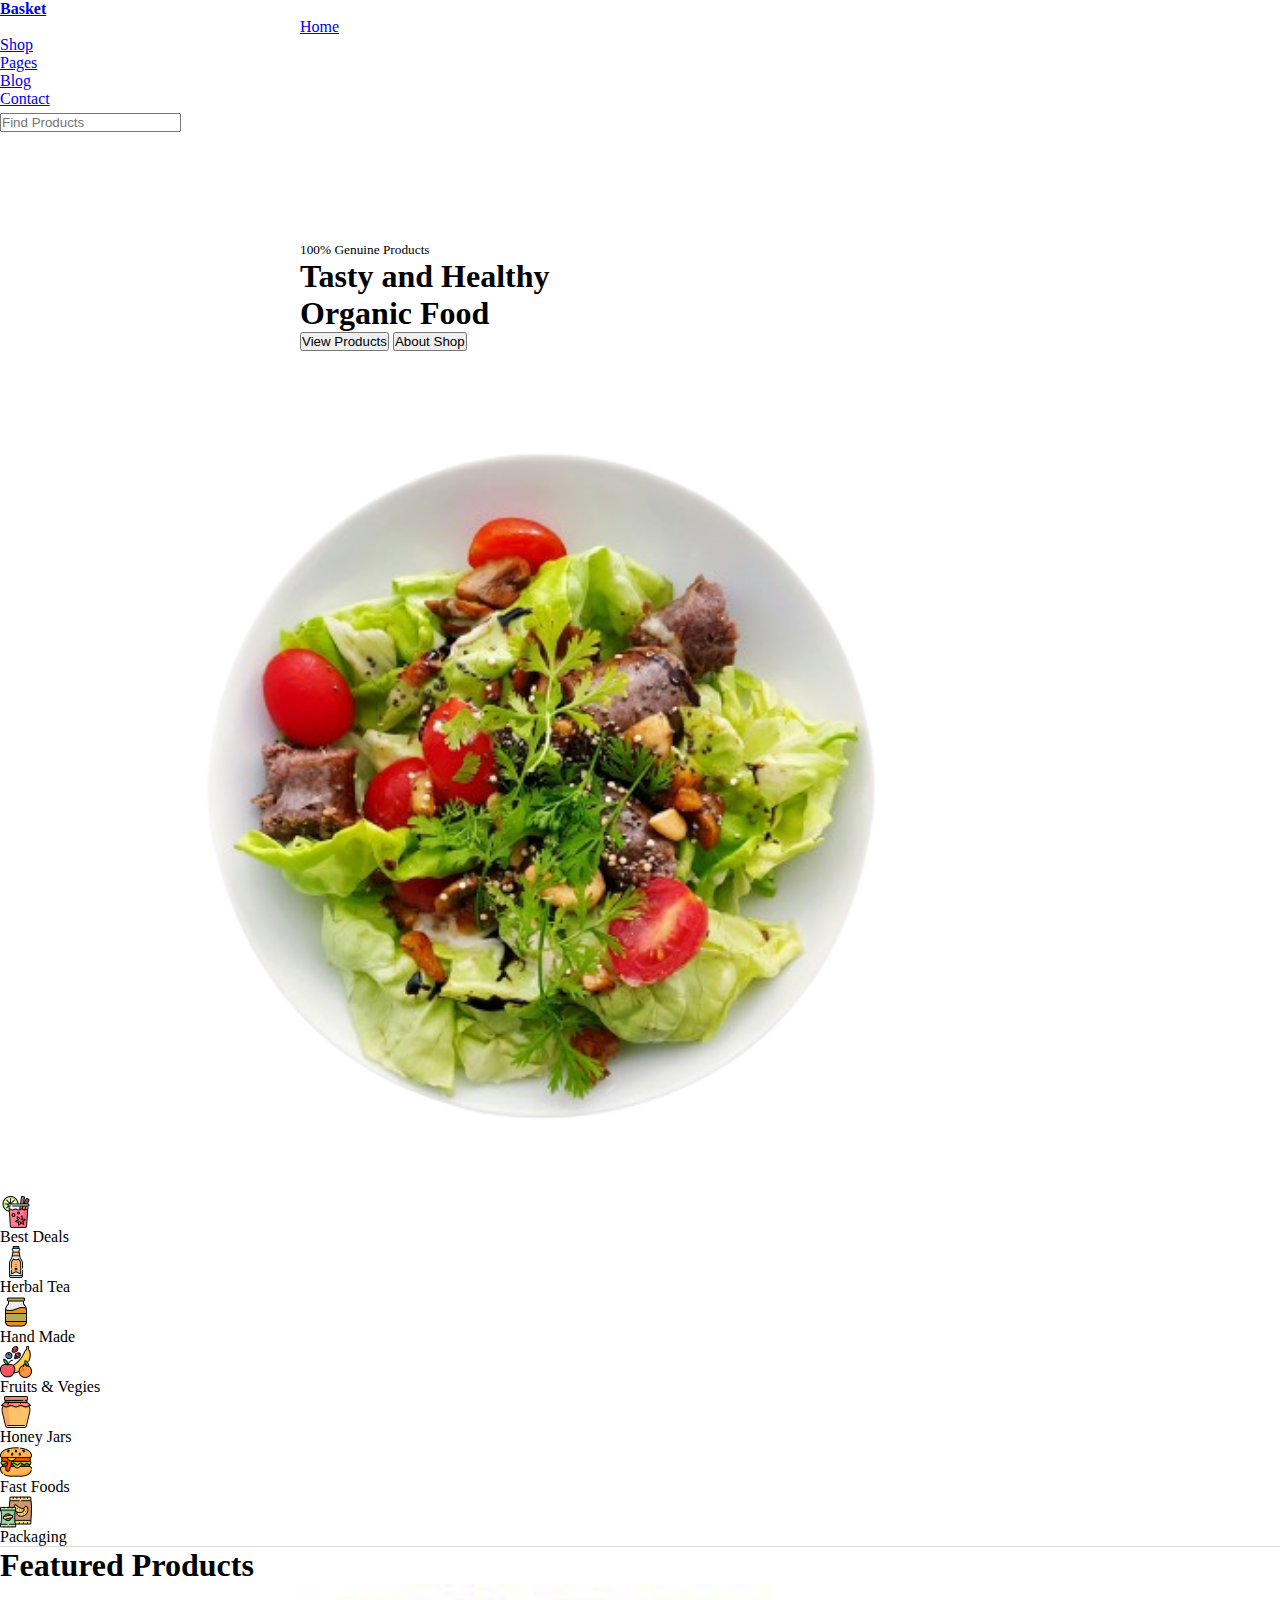
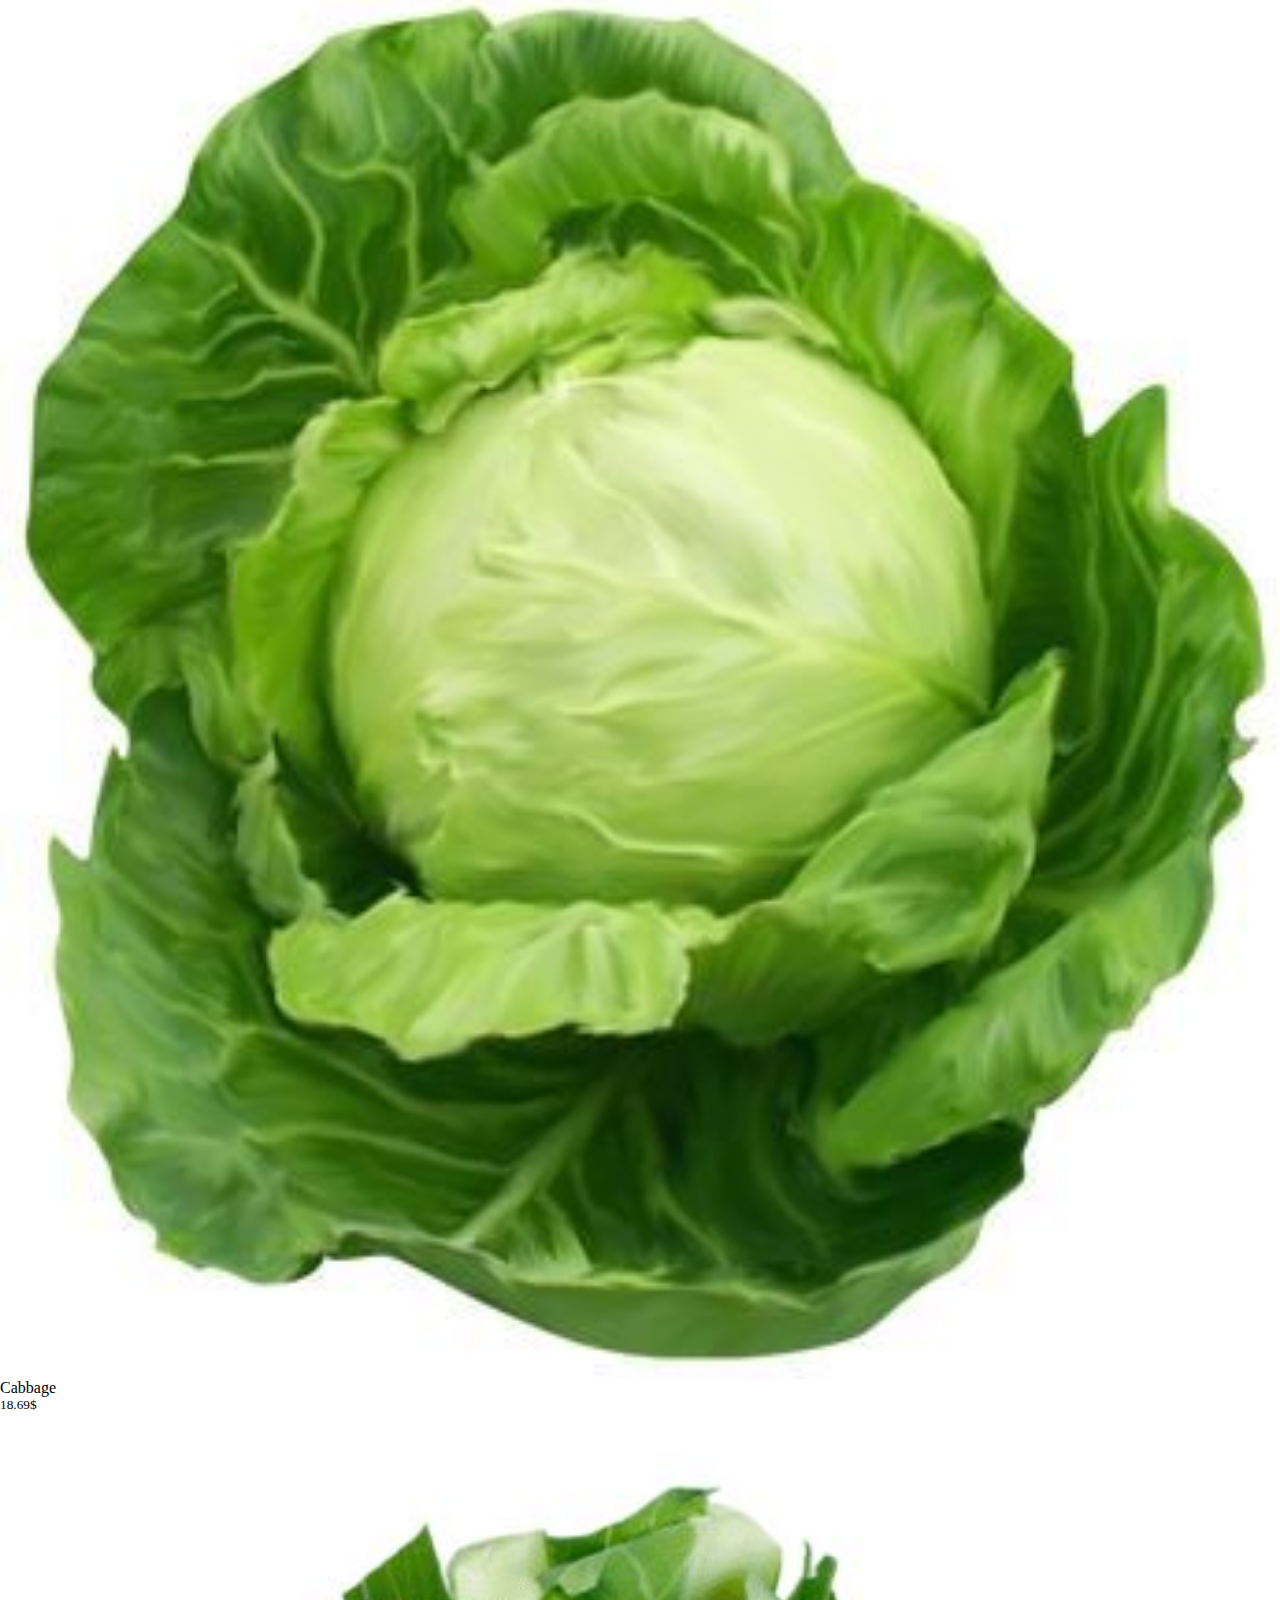
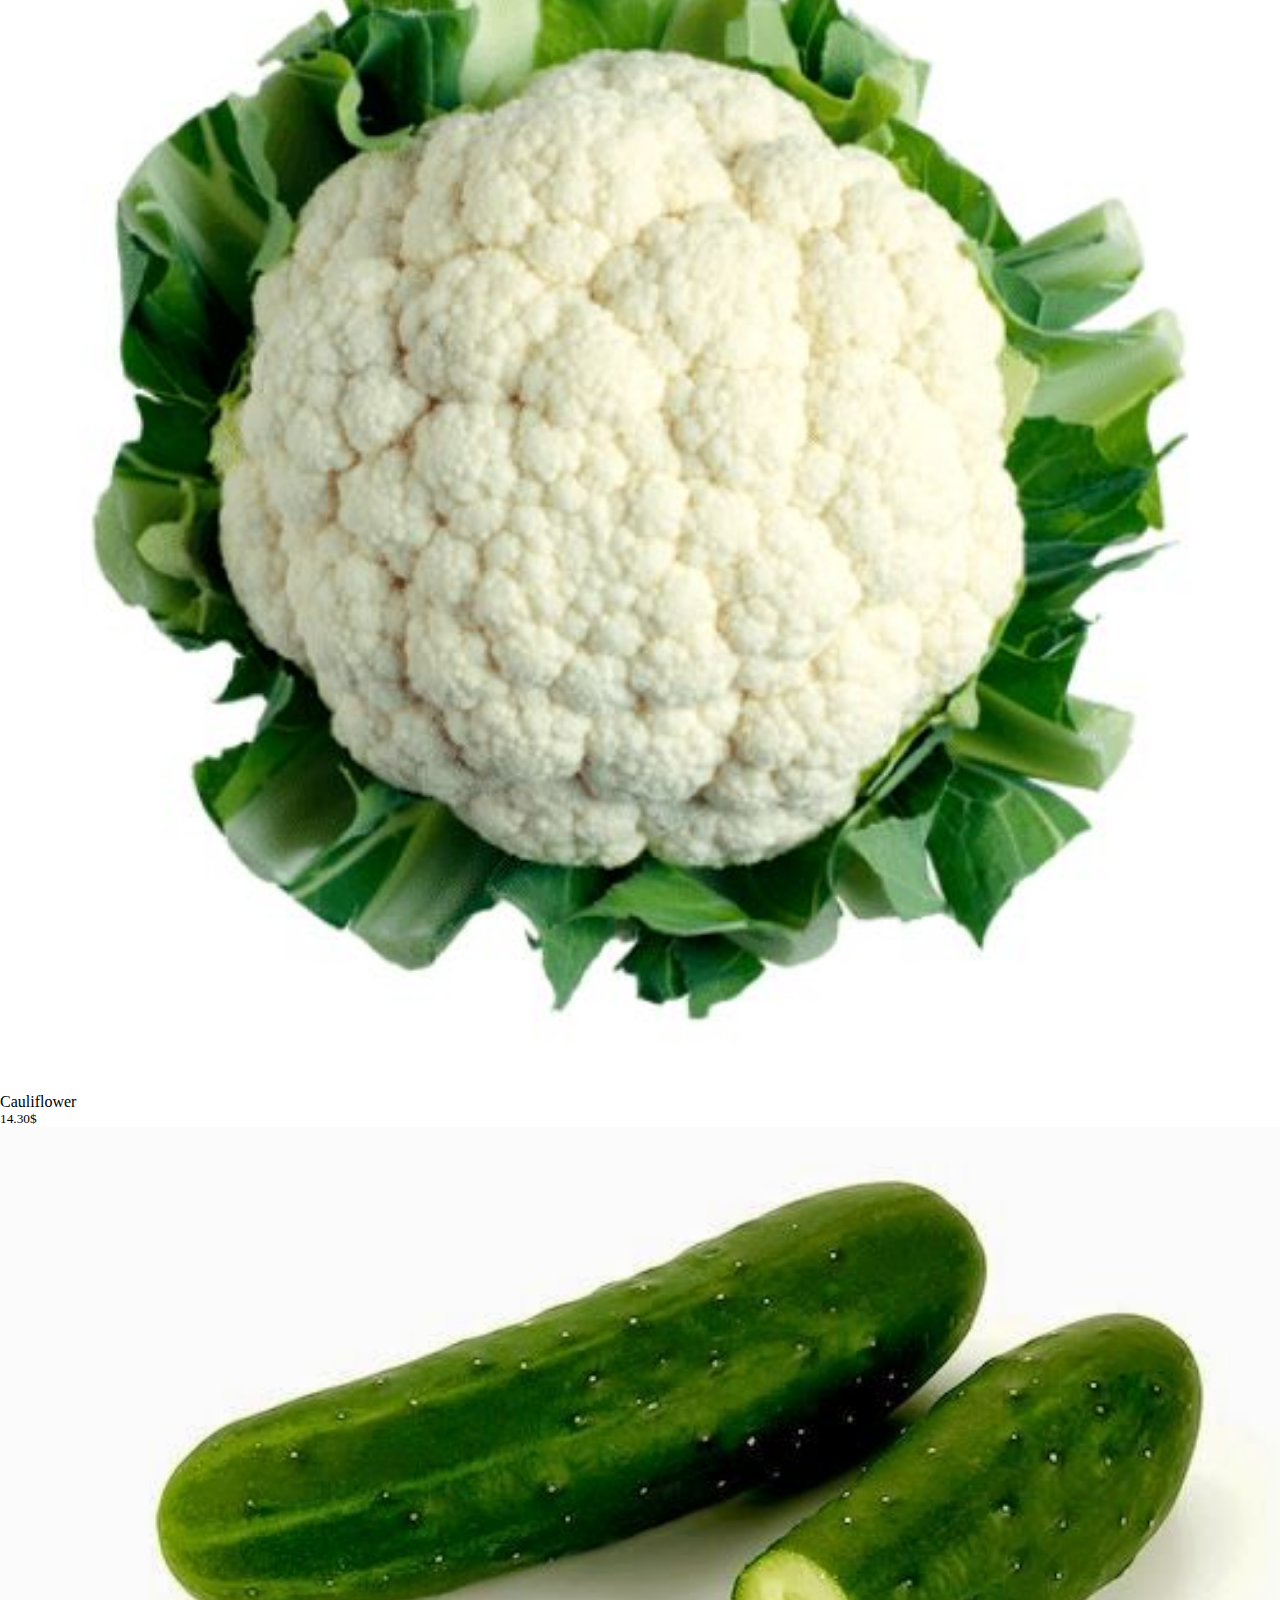
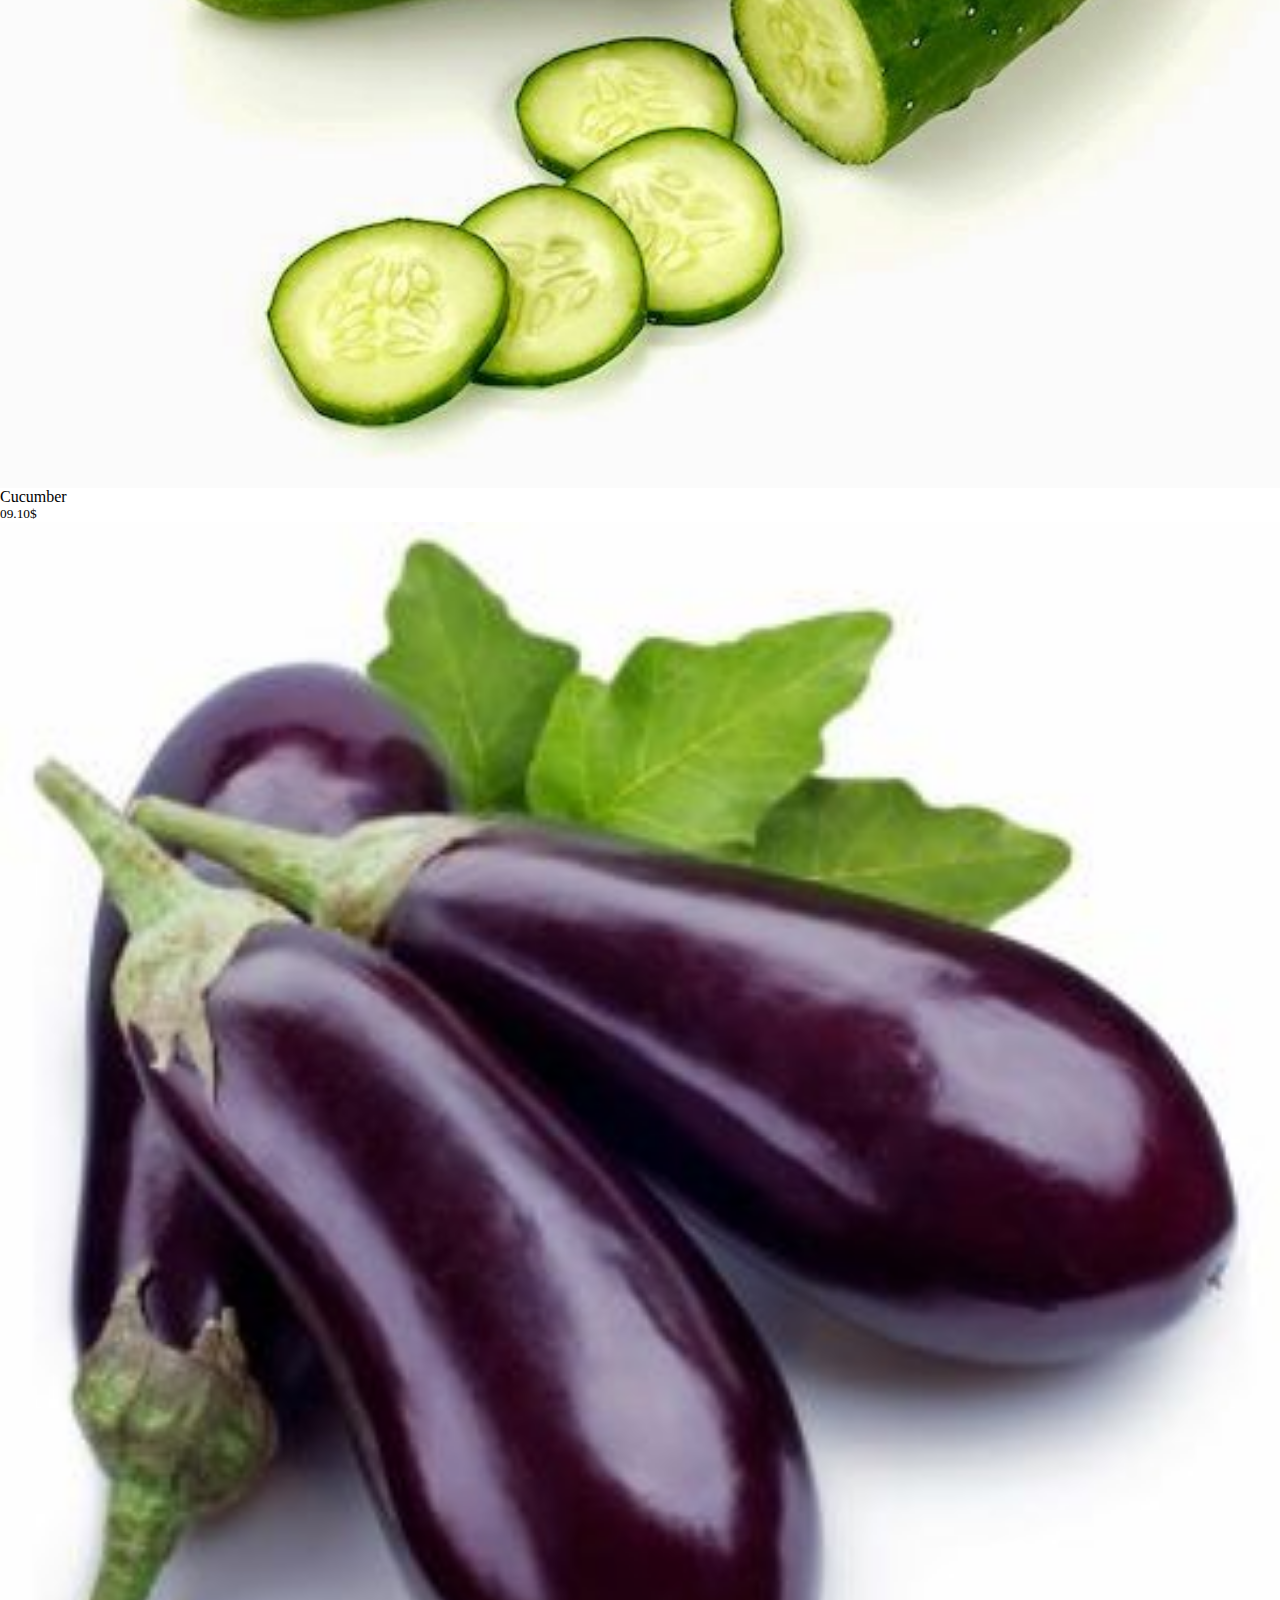
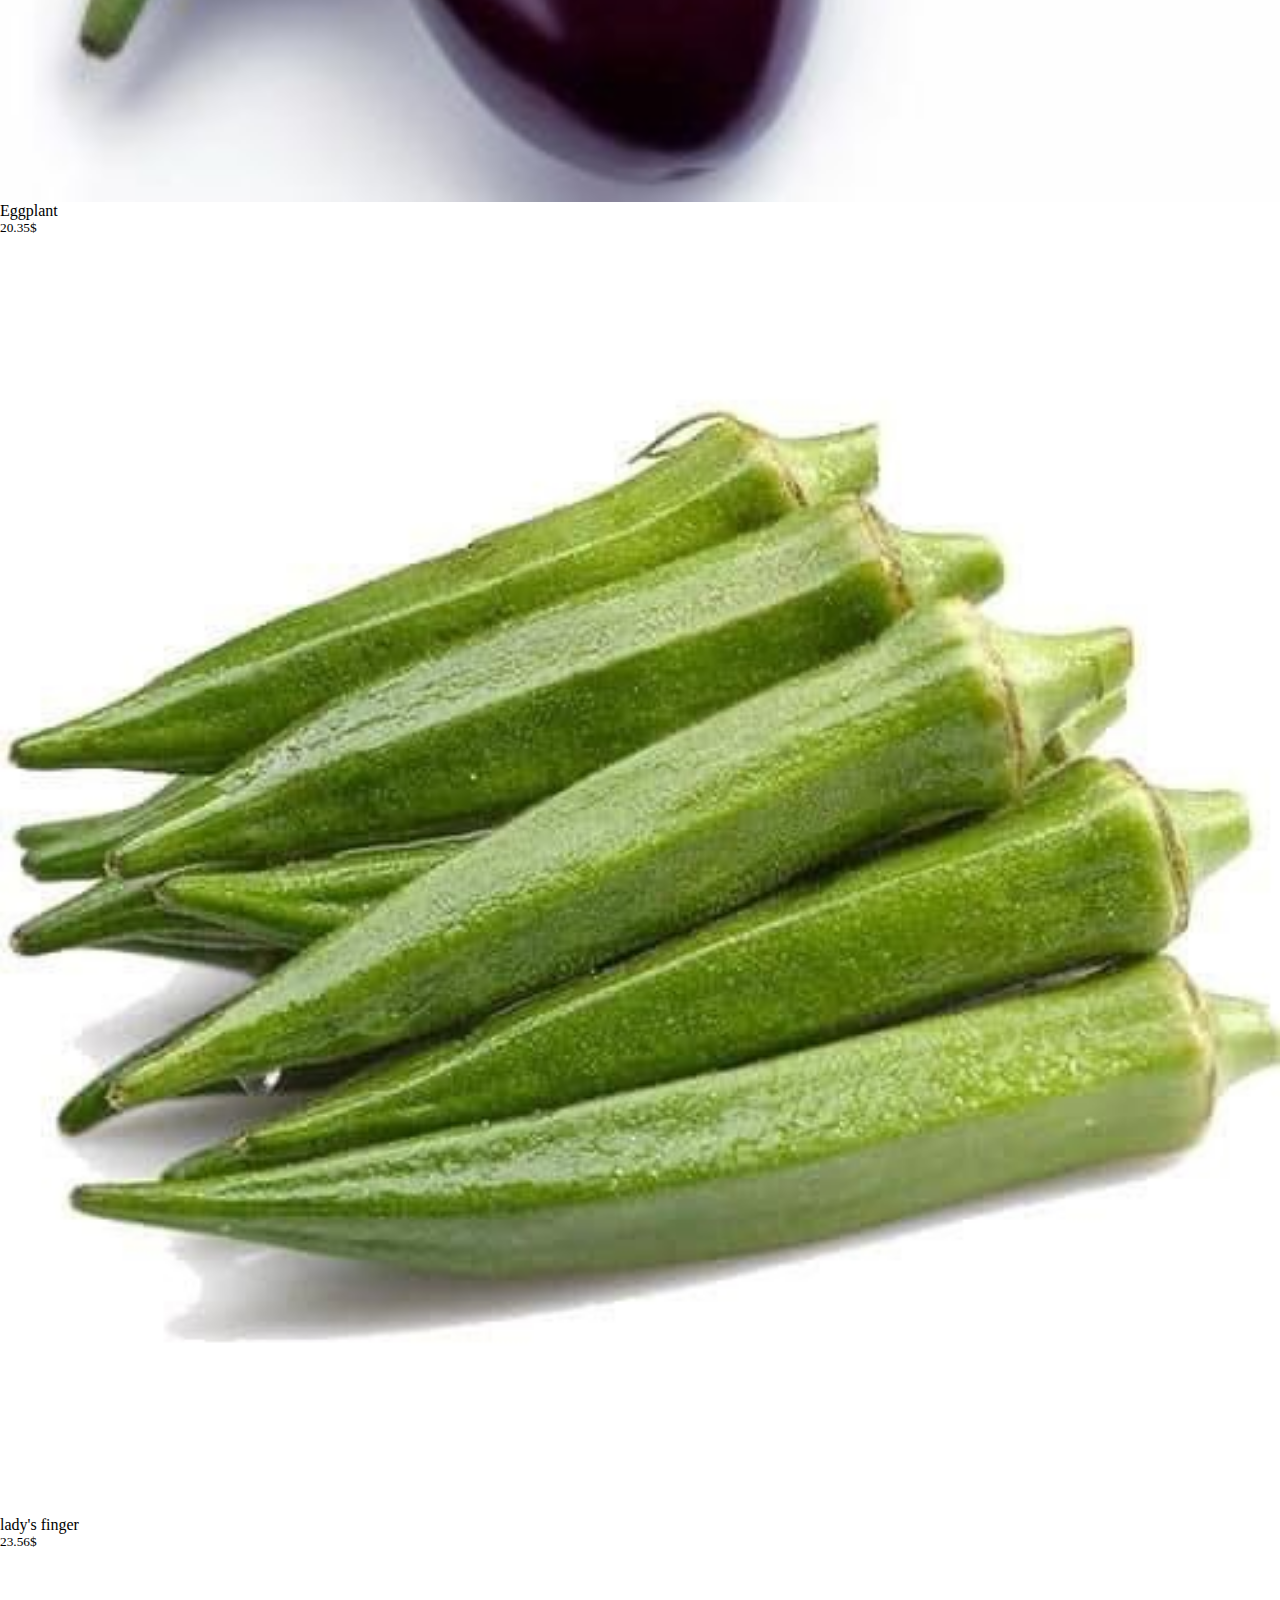
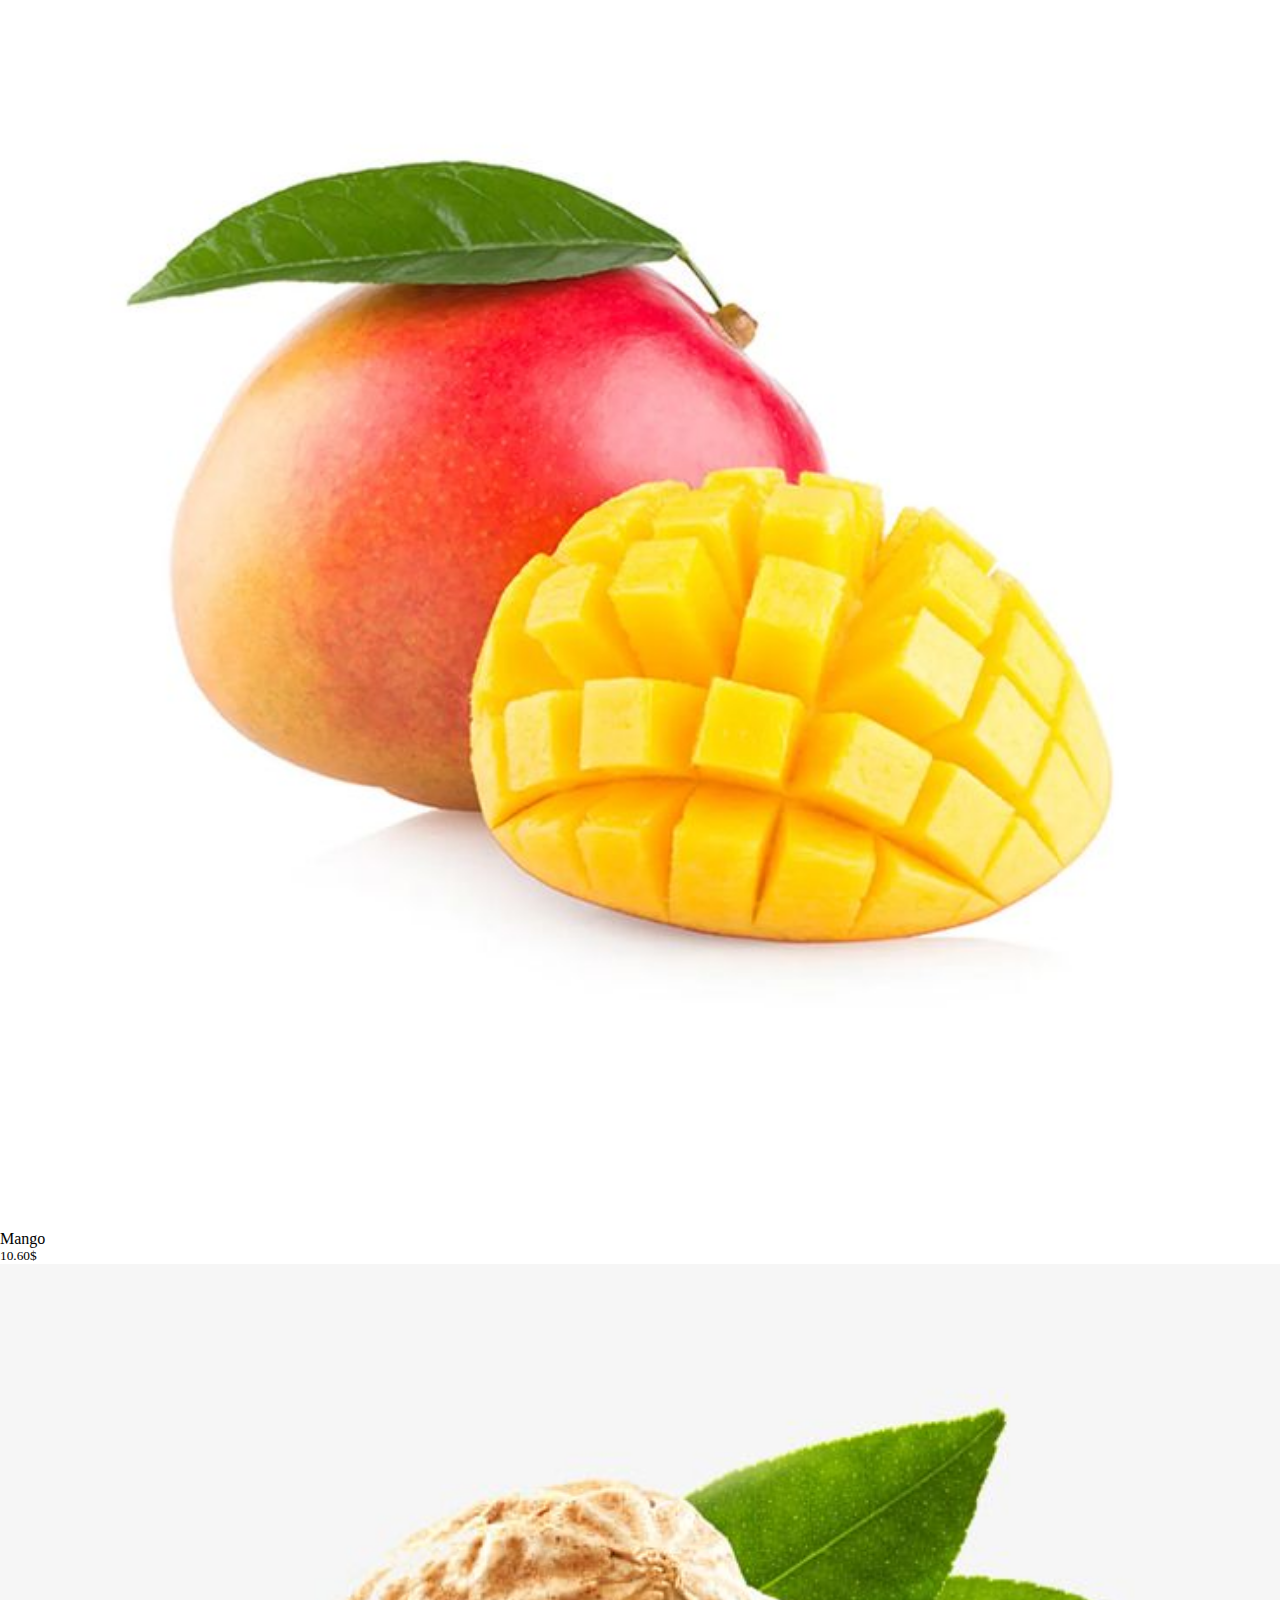
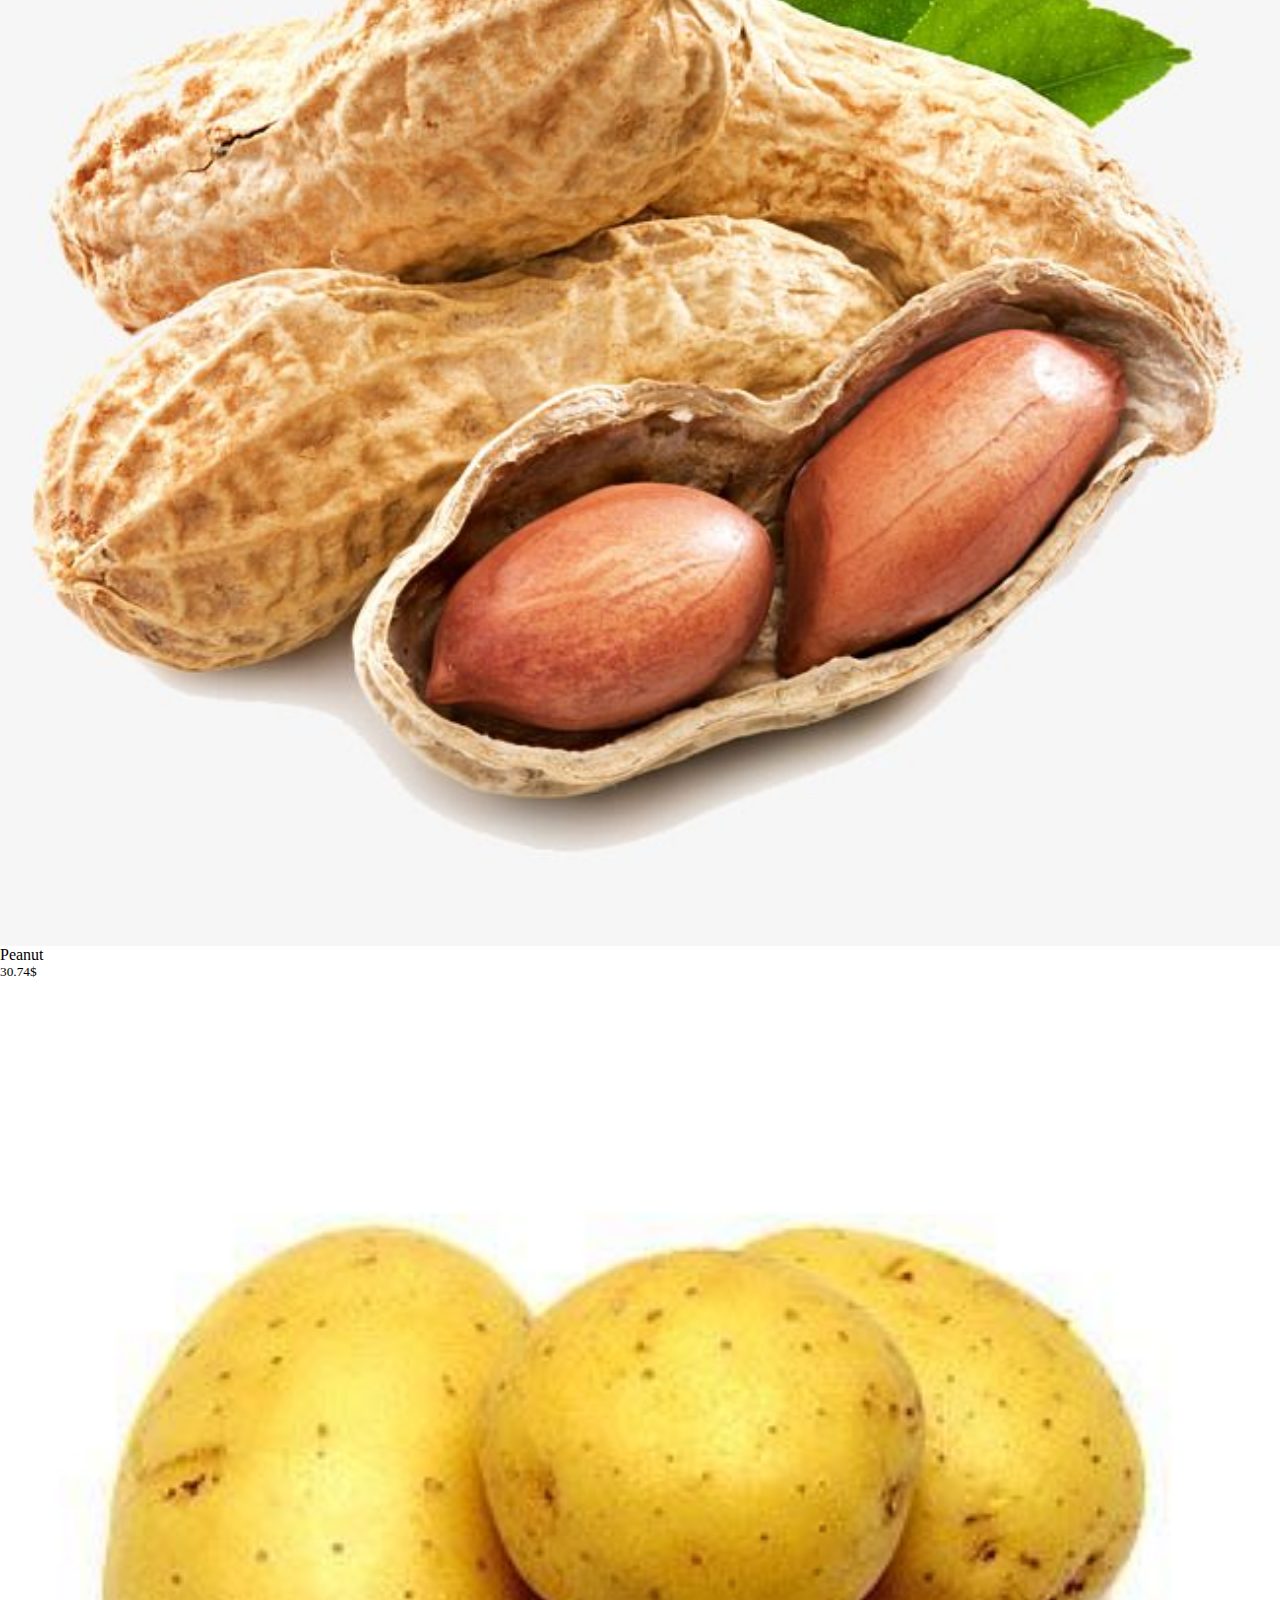
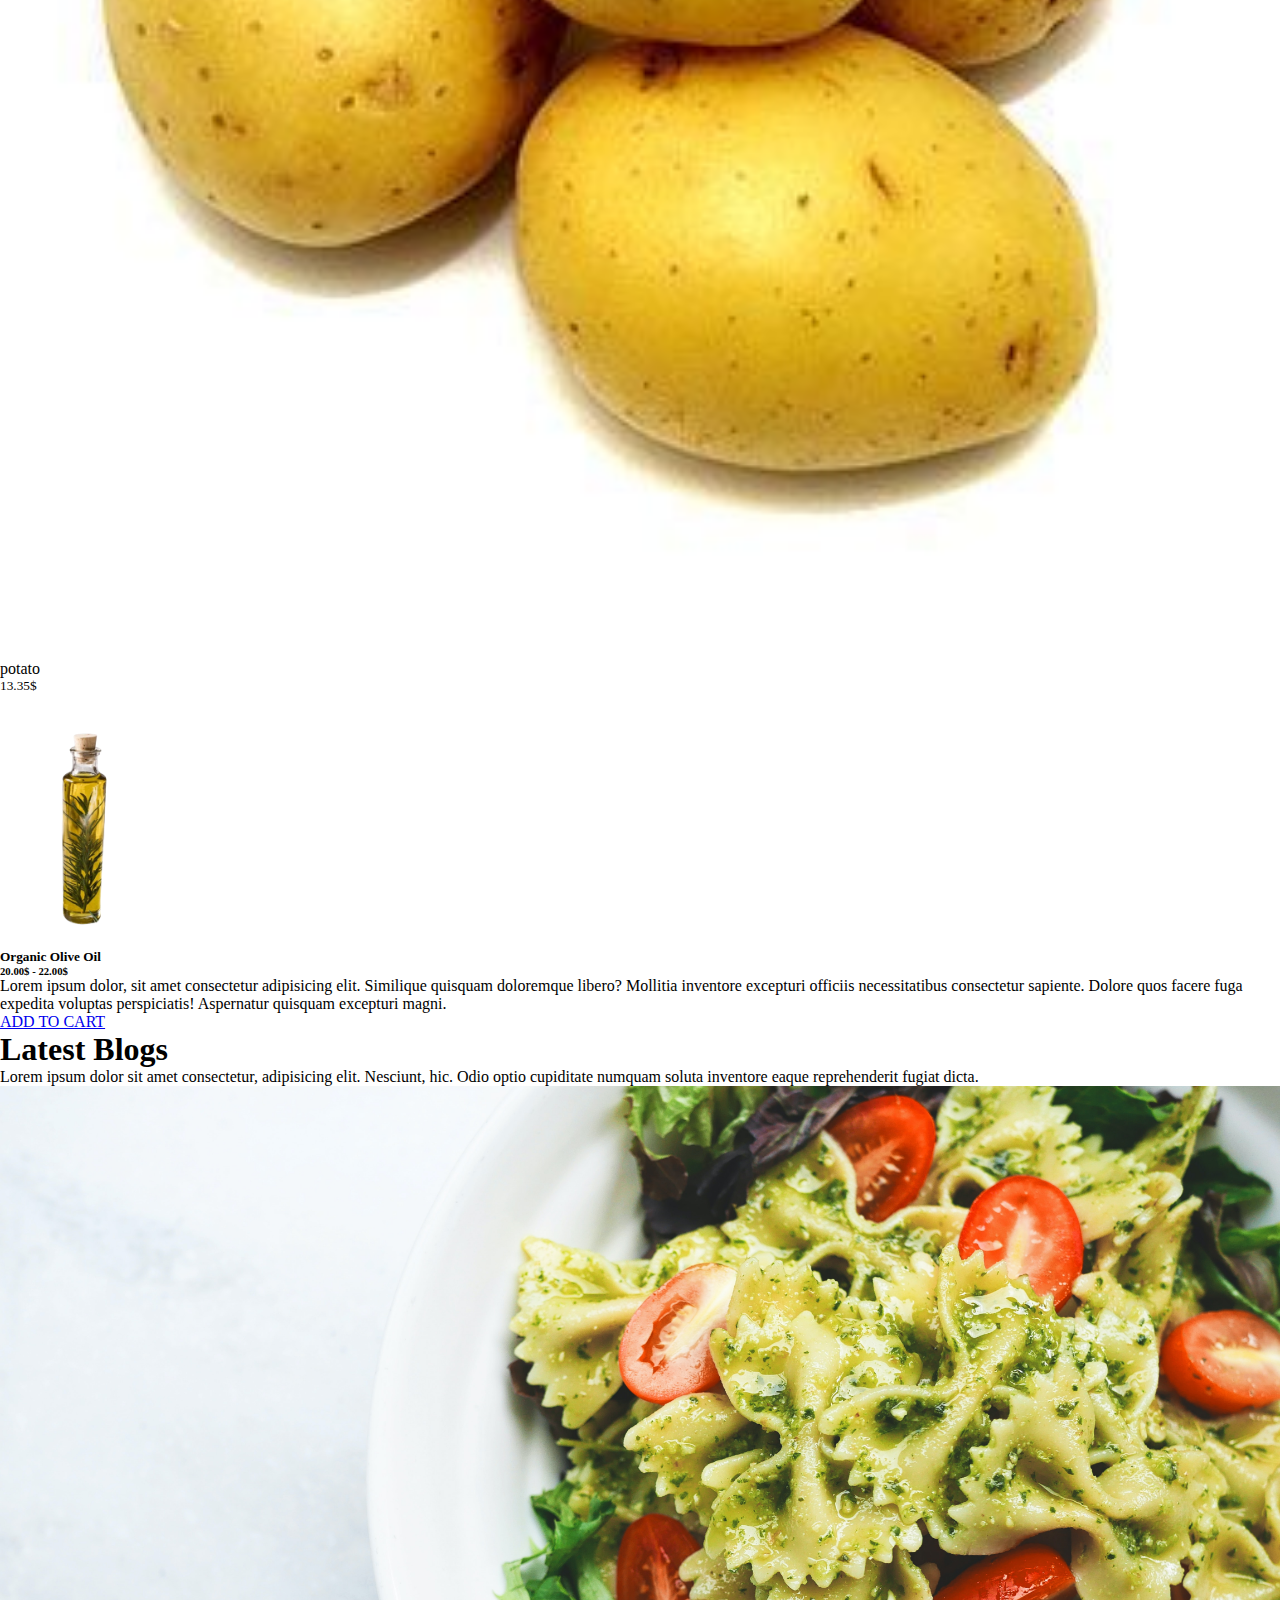
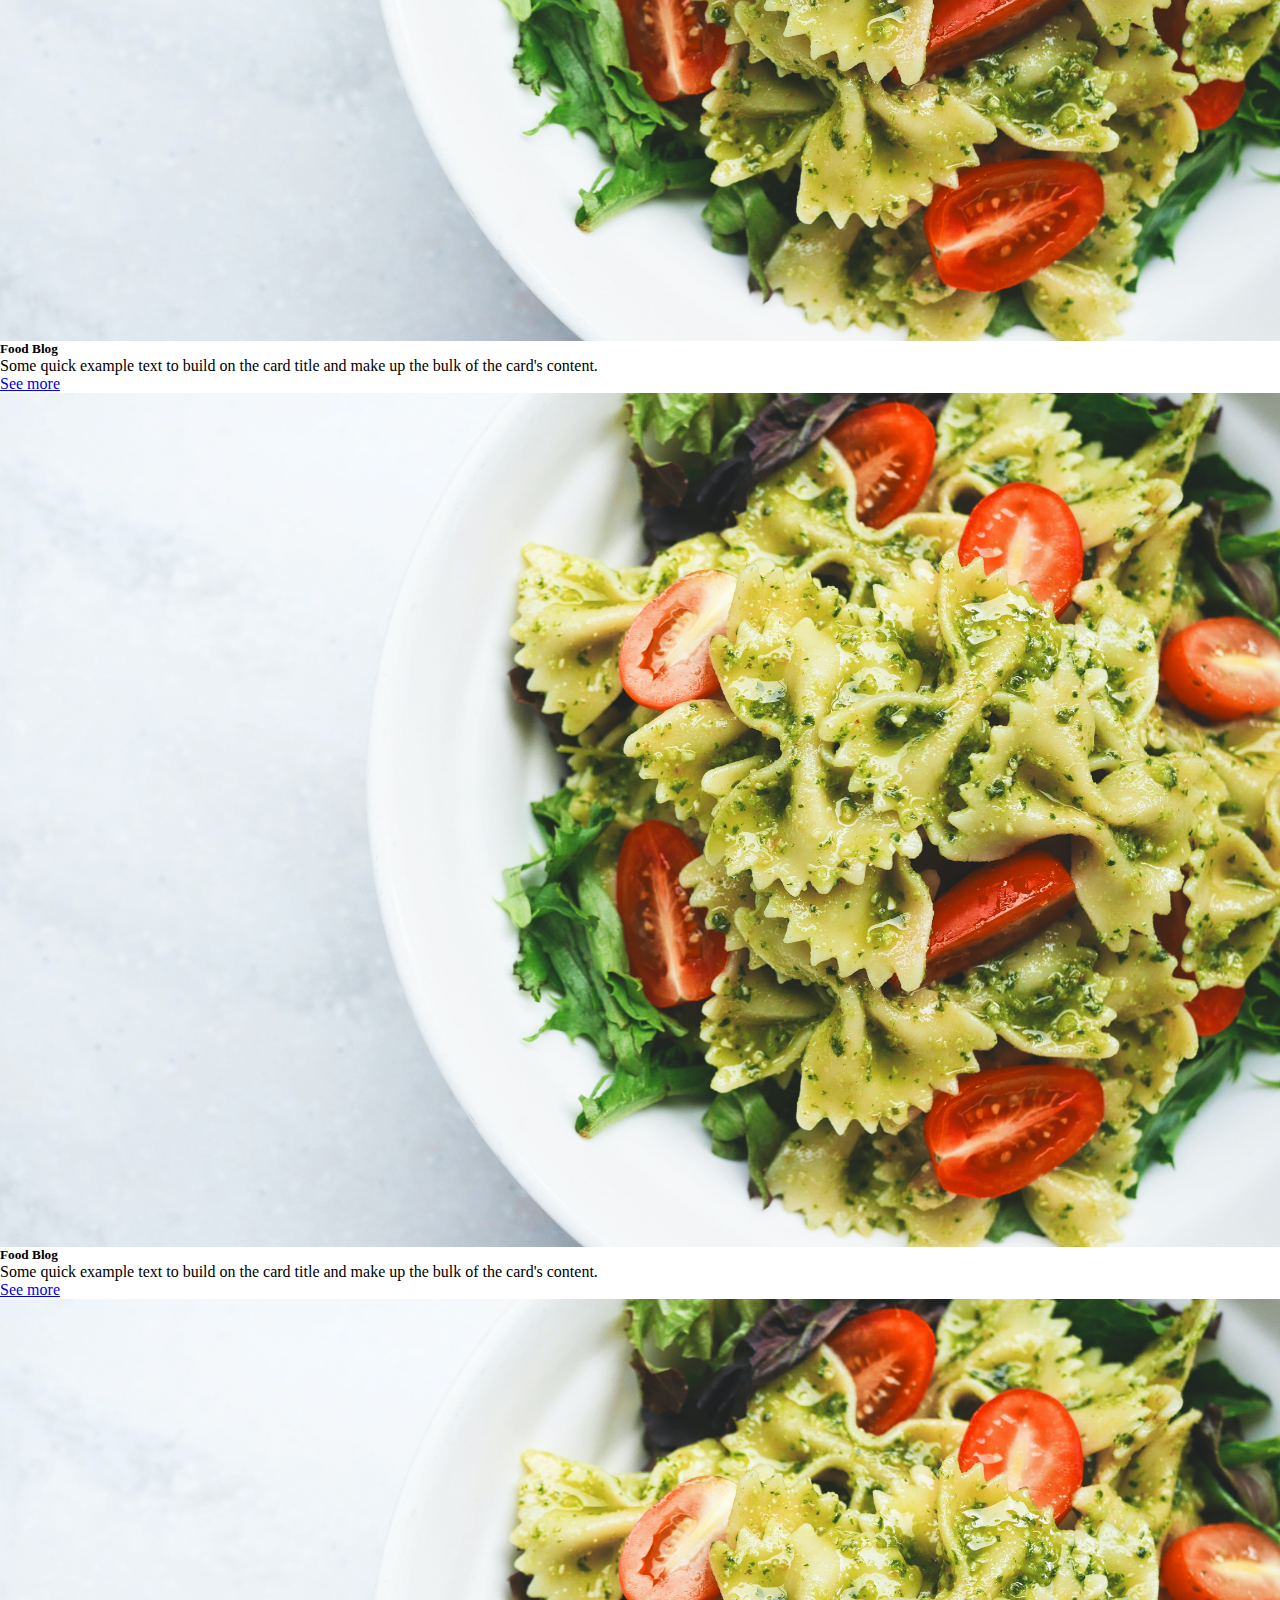
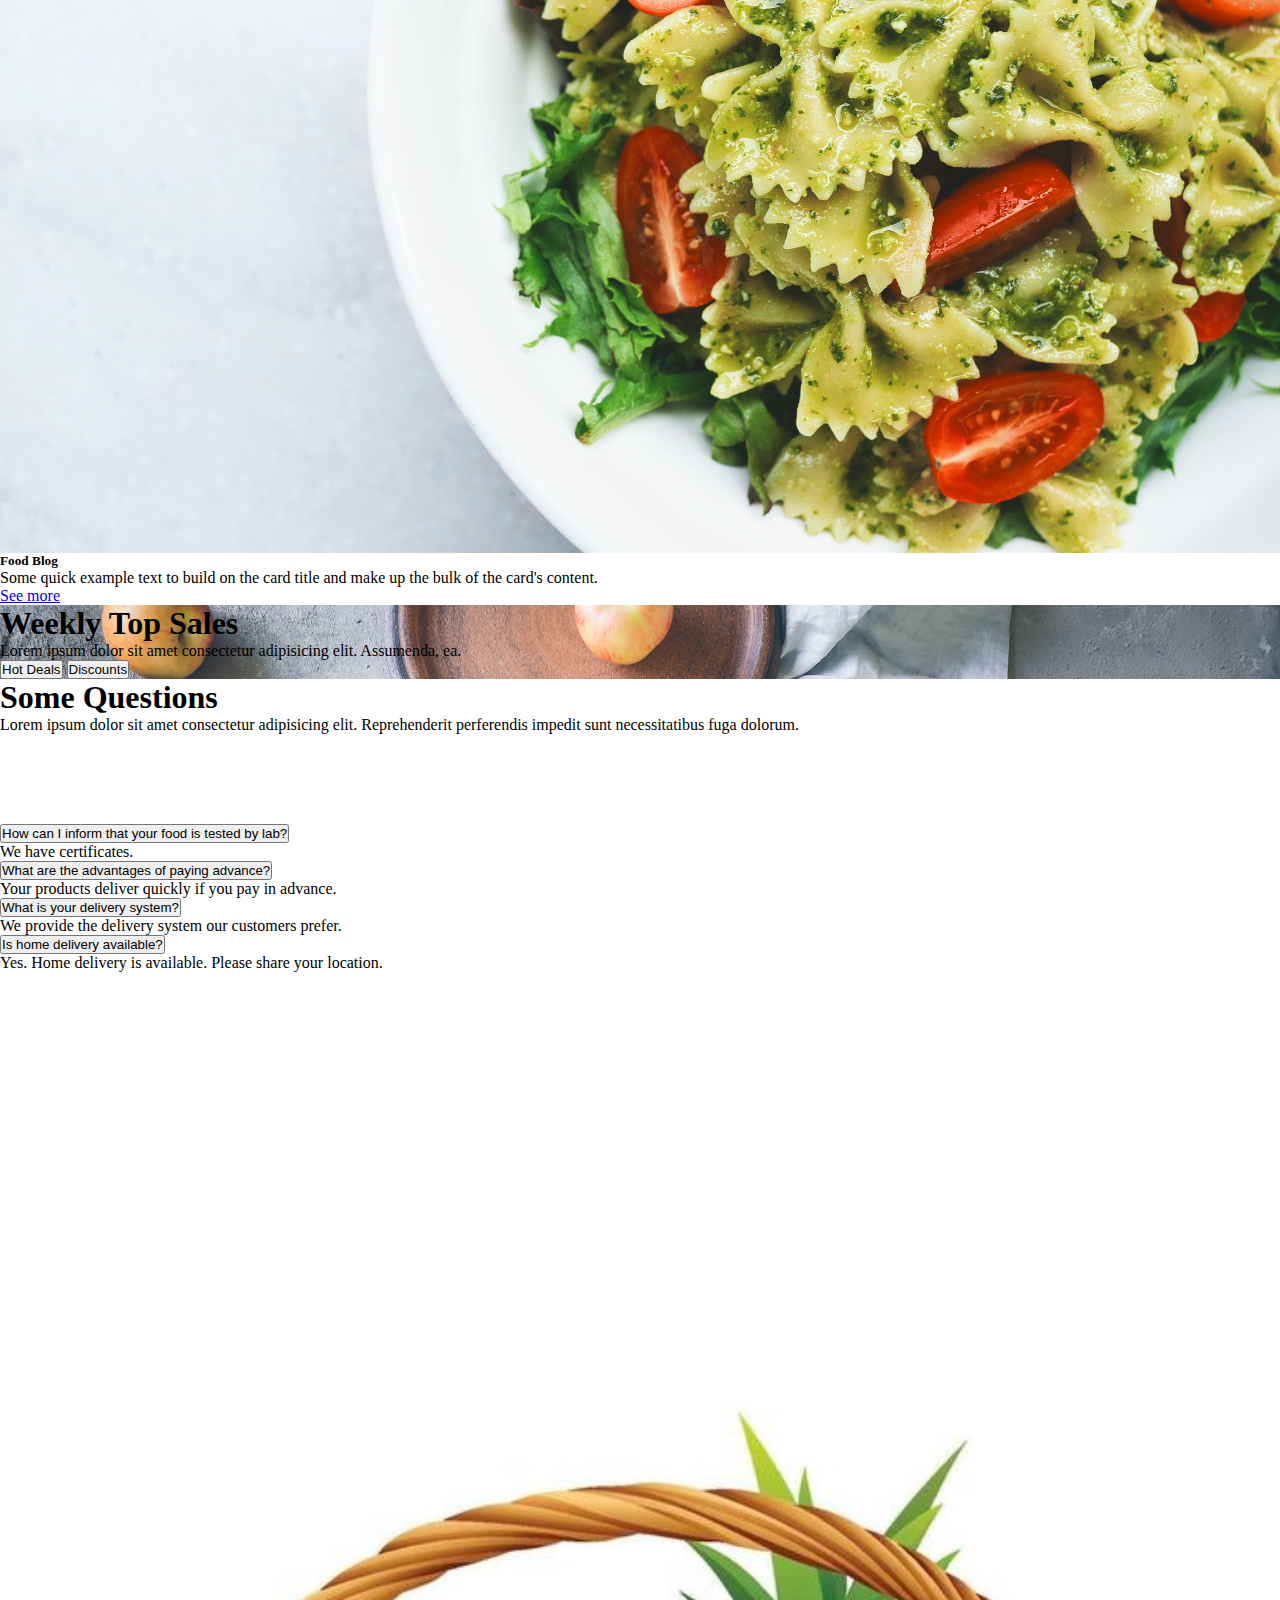
<file: index.html>
<html lang="en">
<head>
    <meta charset="UTF-8">
    <meta name="viewport" content="width=device-width, initial-scale=1.0">
    <link href="https://cdn.jsdelivr.net/npm/bootstrap@5.3.2/dist/css/bootstrap.min.css" rel="stylesheet" integrity="sha384-T3c6CoIi6uLrA9TneNEoa7RxnatzjcDSCmG1MXxSR1GAsXEV/Dwwykc2MPK8M2HN" crossorigin="anonymous">
    <script src="https://cdn.jsdelivr.net/npm/bootstrap@5.3.2/dist/js/bootstrap.bundle.min.js" integrity="sha384-C6RzsynM9kWDrMNeT87bh95OGNyZPhcTNXj1NW7RuBCsyN/o0jlpcV8Qyq46cDfL" crossorigin="anonymous"></script>
    <link rel="stylesheet" href="https://cdnjs.cloudflare.com/ajax/libs/font-awesome/6.5.1/css/all.min.css" integrity="sha512-DTOQO9RWCH3ppGqcWaEA1BIZOC6xxalwEsw9c2QQeAIftl+Vegovlnee1c9QX4TctnWMn13TZye+giMm8e2LwA==" crossorigin="anonymous" referrerpolicy="no-referrer" />
    <link rel="stylesheet" href="style.css">
    <title>Basket</title>
</head>
<body>
    <!-- navbar -->
    <div class="container-fluid">
        <nav>
            <ul class="nav nav-tabs justify-content-center fixed-top bg-light">
                <li class="nav-item">
                    <a href="index.html" class="navbar-brand">
                        <span class="fs-2"><i class="fa-solid fa-basket-shopping text-success"></i><b>Basket</b></span>
                    </a>
                </li>
                <li class="nav-item">
                    <a href="index.html" class="nav-link text-dark" id="home">Home</a>
                </li>
                <li class="nav-item">
                    <a href="shop.html" class="nav-link text-dark">Shop</a>
                </li>
                <li class="nav-item">
                    <a href="page.html" class="nav-link text-dark">Pages</a>
                </li>
                <li class="nav-item">
                    <a href="blog.html" class="nav-link text-dark">Blog</a>
                </li>
                <li class="nav-item">
                    <a href="contact.html" class="nav-link text-dark">Contact</a>
                </li>
                <li class="nav-item">
                    <div class="input-group flex-nowrap" id="search">
                        <span class="input-group-text bg-success"><i class="fa-solid fa-magnifying-glass text-light"></i></span>
                        <input type="search" class="form-control" placeholder="Find Products">
                    </div>
                </li>
            </ul>
        </nav>
    </div>
    <!-- hero -->
    <div class="container-fluid bg-secondary-subtle">
        <div class="row">
            <div class="col-6" id="hero-text">
                <small><i class="fa-solid fa-seedling text-danger"></i> 100% Genuine Products</small>
                <h1>Tasty and Healthy <br> Organic Food</h1>
                <div class="d-flex gap-4">
                    <button class="btn bg-success text-light" id="hero-btn">View Products</button>
                    <button class="btn btn-outline-success">About Shop</button>
                </div>
            </div>
            <div class="col-6" id="hero-img">
                <img src="Photo/bg.png" alt="" width="100%">
            </div>
        </div>
    </div>
    <!-- category -->
    <div class="container-fluid justify-content-center">
        <div class="row p-3 text-center" id="category">
            <div class="col" id="cg">
                <img src="Photo/cocktail.png" alt="">
                <p>Best Deals</p>
            </div>
            <div class="col" id="cg">
                <img src="Photo/beer-bottle.png" alt="">
                <p>Herbal Tea</p>
            </div>
            <div class="col" id="cg">
                <img src="Photo/peanut-butter.png" alt="">
                <p>Hand Made</p>
            </div>
            <div class="col" id="cg">
                <img src="Photo/fruits.png" alt="">
                <p>Fruits & Vegies</p>
            </div>
            <div class="col" id="cg">
                <img src="Photo/honey.png" alt="">
                <p>Honey Jars</p>
            </div>
            <div class="col" id="cg">
                <img src="Photo/burger.png" alt="">
                <p>Fast Foods</p>
            </div>
            <div class="col" id="cg">
                <img src="Photo/snacks.png" alt="">
                <p>Packaging</p>
            </div>
        </div>
    </div>
    <!-- featured products -->
    <div class="container-fluid">
        <div class="container p-5">
            <h1 class="text-center p-3">Featured Products</h1>
            <div class="row p-2">
                <div class="col">
                    <div class="card bg-secondary-subtle" id="c">
                        <img src="Photo/Cabbage.jpeg" class="card-img-top" width="100%">
                        <div class="card-body">
                          <p class="card-text">Cabbage</p>
                          <p><small>18.69$</small></p>
                        </div>
                    </div>
                </div>
                <div class="col">
                    <div class="card bg-secondary-subtle" id="c">
                        <img src="Photo/Cauliflower.jpeg" class="card-img-top" width="100%">
                        <div class="card-body">
                          <p class="card-text">Cauliflower</p>
                          <p><small>14.30$</small></p>
                        </div>
                    </div>
                </div>
                <div class="col">
                    <div class="card bg-secondary-subtle" id="c">
                        <img src="Photo/cucumber.jpeg" class="card-img-top" width="100%">
                        <div class="card-body">
                          <p class="card-text">Cucumber</p>
                          <p><small>09.10$</small></p>
                        </div>
                    </div>
                </div>
                <div class="col">
                    <div class="card bg-secondary-subtle" id="c">
                        <img src="Photo/Eggplant.jpeg" class="card-img-top" width="100%">
                        <div class="card-body">
                          <p class="card-text">Eggplant</p>
                          <p><small>20.35$</small></p>
                        </div>
                    </div>
                </div>
            </div>
            <div class="row p-2">
                <div class="col">
                    <div class="card bg-secondary-subtle" id="c">
                        <img src="Photo/lady's finger.jpeg" class="card-img-top" width="100%">
                        <div class="card-body">
                          <p class="card-text">lady's finger</p>
                          <p><small>23.56$</small></p>
                        </div>
                    </div>
                </div>
                <div class="col">
                    <div class="card bg-secondary-subtle" id="c">
                        <img src="Photo/mango.jpeg" class="card-img-top" width="100%">
                        <div class="card-body">
                          <p class="card-text">Mango</p>
                          <p><small>10.60$</small></p>
                        </div>
                    </div>
                </div>
                <div class="col">
                    <div class="card bg-secondary-subtle" id="c">
                        <img src="Photo/Peanut.jpeg" class="card-img-top" width="100%">
                        <div class="card-body">
                          <p class="card-text">Peanut</p>
                          <p><small>30.74$</small></p>
                        </div>
                    </div>
                </div>
                <div class="col">
                    <div class="card bg-secondary-subtle" id="c">
                        <img src="Photo/potato.jpeg" class="card-img-top" width="100%">
                        <div class="card-body">
                          <p class="card-text">potato</p>
                          <p><small>13.35$</small></p>
                        </div>
                    </div>
                </div>
            </div>
        </div>
    </div>
    <!-- ads -->
    <div class="container-fluid bg-secondary-subtle p-5 d-flex">
        <img src="Photo/olive.oil.png" width="170px">
        <div class="card-body p-5">
            <h5 class="card-title">Organic Olive Oil</h5>
            <h6 class="card-subtitle mb-2 text-body-secondary">20.00$ - 22.00$</h6>
            <p class="card-text">Lorem ipsum dolor, sit amet consectetur adipisicing elit. Similique quisquam doloremque libero? Mollitia inventore excepturi officiis necessitatibus consectetur sapiente. Dolore quos facere fuga expedita voluptas perspiciatis! Aspernatur quisquam excepturi magni.</p>
            <a href="#" class="btn btn-success">ADD TO CART</a>
        </div>
    </div>
    <!-- latest blog -->
    <div class="container-fluid p-4">
        <div class="container">
            <h1 class="text-center">Latest Blogs</h1>
            <p class="text-center pb-5">Lorem ipsum dolor sit amet consectetur, adipisicing elit. Nesciunt, hic. Odio optio cupiditate numquam soluta inventore eaque reprehenderit fugiat dicta.</p>
        </div>
        <div class="container">
            <div class="row">
                <div class="col">
                    <div class="card" id="c">
                        <img src="Photo/blog.jpg" width="100%" class="card-img-top">
                        <div class="card-body">
                          <h5 class="card-title">Food Blog</h5>
                          <p class="card-text">Some quick example text to build on the card title and make up the bulk of the card's content.</p>
                          <a href="#" class="btn btn-success">See more <i class="fa-solid fa-arrow-right"></i></a>
                        </div>
                    </div>
                </div>
                <div class="col">
                    <div class="card" id="c">
                        <img src="Photo/blog.jpg" width="100%" class="card-img-top">
                        <div class="card-body">
                          <h5 class="card-title">Food Blog</h5>
                          <p class="card-text">Some quick example text to build on the card title and make up the bulk of the card's content.</p>
                          <a href="#" class="btn btn-success">See more <i class="fa-solid fa-arrow-right"></i></a>
                        </div>
                    </div>
                </div>
                <div class="col">
                    <div class="card" id="c">
                        <img src="Photo/blog.jpg" width="100%" class="card-img-top">
                        <div class="card-body">
                          <h5 class="card-title">Food Blog</h5>
                          <p class="card-text">Some quick example text to build on the card title and make up the bulk of the card's content.</p>
                          <a href="#" class="btn btn-success">See more <i class="fa-solid fa-arrow-right"></i></a>
                        </div>
                    </div>
                </div>
            </div>
        </div>
    </div>
    <!-- top sale  -->
    <div class="container-fluid p-3 mt-5 mb-3" id="bg2">
        <div class="p-5 m-5 text-center">
            <h1 class="text-center text-light">Weekly Top Sales</h1>
            <p class="pb-4 text-center">Lorem ipsum dolor sit amet consectetur adipisicing elit. Assumenda, ea.</p>
            <button class="btn btn-success">Hot Deals</button>
            <button class="btn btn-warning">Discounts</button>
        </div>
    </div>
    <!-- questions  -->
    <div class="container-fluid p-5">
        <h1 class="text-center">Some Questions</h1>
        <p class="text-center pb-3">Lorem ipsum dolor sit amet consectetur adipisicing elit. Reprehenderit perferendis impedit sunt necessitatibus fuga dolorum.</p>
        <div class="container">
            <div class="row">
                <div class="col" id="c" style="width: 500px; height: 500px; padding-top: 90px;">
                    <p class="p-3">
                        <button class="btn btn-warning" type="button" data-bs-toggle="collapse" data-bs-target="#collapseExample1" aria-controls="collapseExample1">
                          How can I inform that your food is tested by lab?
                        </button>
                    </p>
                    <div class="collapse" id="collapseExample1">
                        <div class="card card-body">
                          We have certificates.
                        </div>
                    </div>
                    <p class="p-3">
                        <button class="btn btn-warning" type="button" data-bs-toggle="collapse" data-bs-target="#collapseExample2" aria-controls="collapseExample2">
                          What are the advantages of paying advance?
                        </button>
                    </p>
                    <div class="collapse" id="collapseExample2">
                        <div class="card card-body">
                          Your products deliver quickly if you pay in advance.
                        </div>
                    </div>
                    <p class="p-3">
                        <button class="btn btn-warning" type="button" data-bs-toggle="collapse" data-bs-target="#collapseExample3" aria-controls="collapseExample3">
                          What is your delivery system?
                        </button>
                    </p>
                    <div class="collapse" id="collapseExample3">
                        <div class="card card-body">
                          We provide the delivery system our customers prefer.
                        </div>
                    </div>
                    <p class="p-3">
                        <button class="btn btn-warning" type="button" data-bs-toggle="collapse" data-bs-target="#collapseExample4" aria-controls="collapseExample4">
                          Is home delivery available?
                        </button>
                    </p>
                    <div class="collapse" id="collapseExample4">
                        <div class="card card-body">
                          Yes. Home delivery is available. Please share your location.
                        </div>
                    </div>
                </div>
                <div class="col">
                    <img src="Photo/busket.jpeg" width="100%" alt="">
                </div>
            </div>
        </div>
    </div>
    <!-- footer  -->
    <footer>
        <div class="container-fluid bg-success">
            <div class="container">
                <div class="row">
                    <div class="col p-5 text-light">
                        <h2>About Us</h2>
                        <p class="pt-3 pb-3">Lorem ipsum dolor sit amet consectetur, adipisicing elit. Pariatur exercitationem rem earum non culpa inventore! Quis, placeat. Quod deserunt earum necessitatibus neque ullam officiis quam repellendus possimus veritatis nihil.</p>
                    </div>
                    <div class="col p-5 text-light">
                        <h2>Useful Links</h2>
                        <div class="links d-flex flex-column pt-4">
                            <a href="#" class="text-light text-decoration-none p-2 nav-link">About</a>
                            <a href="#" class="text-light text-decoration-none p-2 nav-link">News</a>
                            <a href="#" class="text-light text-decoration-none p-2 nav-link">Partners</a>
                            <a href="#" class="text-light text-decoration-none p-2 nav-link">Room Details</a>
                            <a href="#" class="text-light text-decoration-none p-2 nav-link">Gallery</a>
                            <a href="#" class="text-light text-decoration-none p-2 nav-link">Contacts</a>
                        </div>
                    </div>
                    <div class="col p-5 text-light">
                        <h2>Help?</h2>
                        <div class="links d-flex flex-column pt-4">
                            <a href="#" class="text-light text-decoration-none p-2 nav-link">FAQ</a>
                            <a href="#" class="text-light text-decoration-none p-2 nav-link">Terms and Conditions</a>
                            <a href="#" class="text-light text-decoration-none p-2 nav-link">Reporting</a>
                            <a href="#" class="text-light text-decoration-none p-2 nav-link">Documentation</a>
                            <a href="#" class="text-light text-decoration-none p-2 nav-link">Support Policy</a>
                            <a href="#" class="text-light text-decoration-none p-2 nav-link">Privacy</a>
                        </div>
                    </div>
                    <div class="col p-5">
                        <div class="text-warning pb-4">
                            <a href="#" class="navbar-brand">
                                <span class="fs-2"><i class="fa-solid fa-basket-shopping text-danger"></i><b>Basket</b></span>
                            </a>
                        </div>
                        <div class="text-light pb-4">
                            <i class="fa-solid fa-location-dot"></i> Dhaka, Bangladesh
                        </div>
                        <div>
                            <i class="fa-brands fa-facebook p-2 fs-2 text-light" id="f-icon"></i>
                            <i class="fa-brands fa-twitter p-2 fs-2 text-light" id="f-icon"></i>
                            <i class="fa-brands fa-instagram p-2 fs-2 text-light" id="f-icon"></i>
                        </div>
                        <div class="pt-4">
                            <div class="input-group flex-nowrap" id="search">
                                <span class="input-group-text bg-success"><i class="fa-solid fa-magnifying-glass text-light"></i></span>
                                <input type="search" class="form-control" placeholder="Find Products">
                            </div>
                        </div>
                    </div>
                </div>
            </div>
        </div>
        <div class="container-fluid bg-secondary p-1">
            <p class="text-light text-center mt-2">©2024 All Rights Reserved ~Designed by <a href="#" class="text-warning text-decoration-underline">Rownak_Ara_Worthy</a></p>
        </div>
    </footer>
</body>
</html>
</file>
<file: style.css>
*{
    padding: 0;
    margin: 0;
}
/* navbar */
#home{
    margin-left: 300px;
}
#search{
    margin-top: 5px;
}
.nav-link:hover{
    text-decoration: underline;
    color: darkgreen !important;
}
/* hero */
#hero-text{
    padding-top: 110px;
    padding-left: 300px;
}
#hero-img{
    padding-right: 200px;
    padding-top: 40px;
}
#hero-btn:hover {
    border: 1px solid darkgreen;
    background-color: white !important;
    color: darkgreen !important;
}
/* category */
#cg:hover{
    text-decoration: underline;
    color: darkgreen !important;
}
#category{
    border-bottom: 1px solid rgba(0, 0, 0, 0.138);
}
/* featured products */
#c:hover{
    cursor: pointer;
    box-shadow: 5px 2px 10px black;
}
/* top sale  */
#bg2{
    background-image: url(Photo/bg2.jpg);
    background-repeat: no-repeat;
    background-size: cover;
}
/* footer  */
#f-icon:hover{
    cursor: pointer;
    text-decoration: underline;
}
</file>
